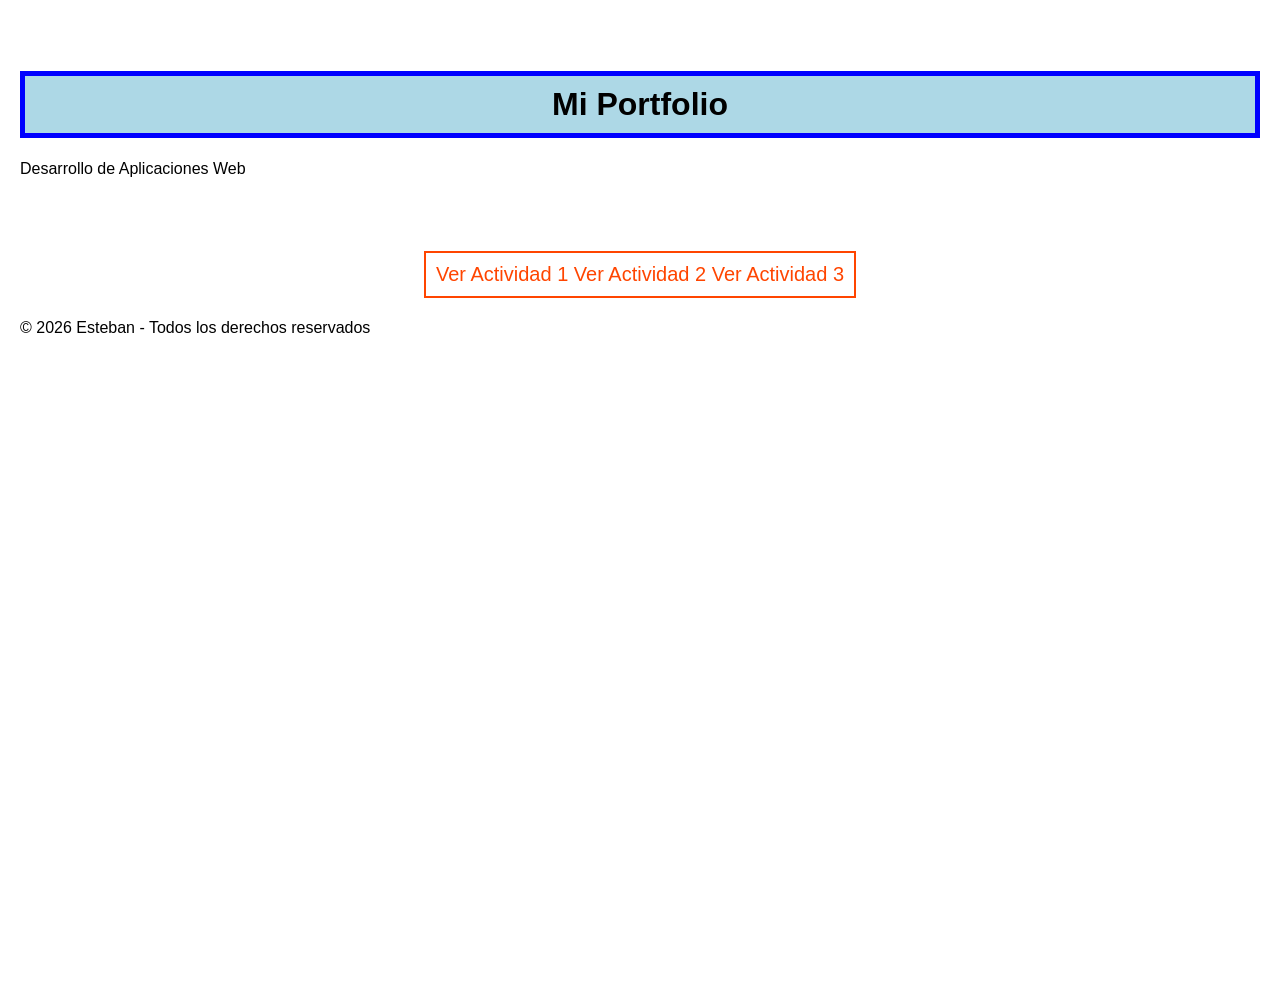
<file: index.html>
<!DOCTYPE html>
<html lang="es">
<head>
    <meta charset="UTF-8">
    <meta name="viewport" content="width=device-width, initial-scale=1.0">
    <title>Portfolio - Esteban</title>
    <link rel="stylesheet" href="index.css">
</head>
<body>

    <header>
        <h1>Mi Portfolio</h1>
        <p>Desarrollo de Aplicaciones Web</p>
    </header>

    <main>
        <section id="proyectos">
            <h2>Mis Proyectos y Actividades</h2>
            <ul>
                <li>
                    <a href="activitat1.html">Ver Actividad 1</a>
                    <a href="activitat2.html">Ver Actividad 2</a>
                    <a href="activitat3.html">Ver Actividad 3</a>
                </li>
            </ul>
        </section>
    </main>

    <footer>
        <p>&copy; 2026 Esteban - Todos los derechos reservados</p>
    </footer>

</body>
</html>
</file>
<file: index.css>
body {
    font-family: "Lucida Sans", sans-serif;
    background-image: url('https://images.unsplash.com/photo-1507525428034-b723cf961d3e');
    background-size: cover;
    background-repeat: no-repeat;
    margin: 0;
    padding: 50px 20px;
    min-height: 100vh;
}

h1 {
    background-color: lightblue;
    text-align: center;
    border: 5px solid blue;
    padding: 10px;
}

h2 {
    color: white;
    text-align: center;
    font-style: italic;
    text-decoration: underline;
}

ul {
    list-style-type: none;
    text-align: center;
    padding: 0;
}

li {
    display: inline-block;
    border: 2px solid orangered;
    padding: 10px;
    margin: 5px;
    font-size: 20px;
    background-color: white;
}

a {
    color: orangered;
    text-decoration: none;
}

a:hover {
    text-decoration: underline;
}
</file>
